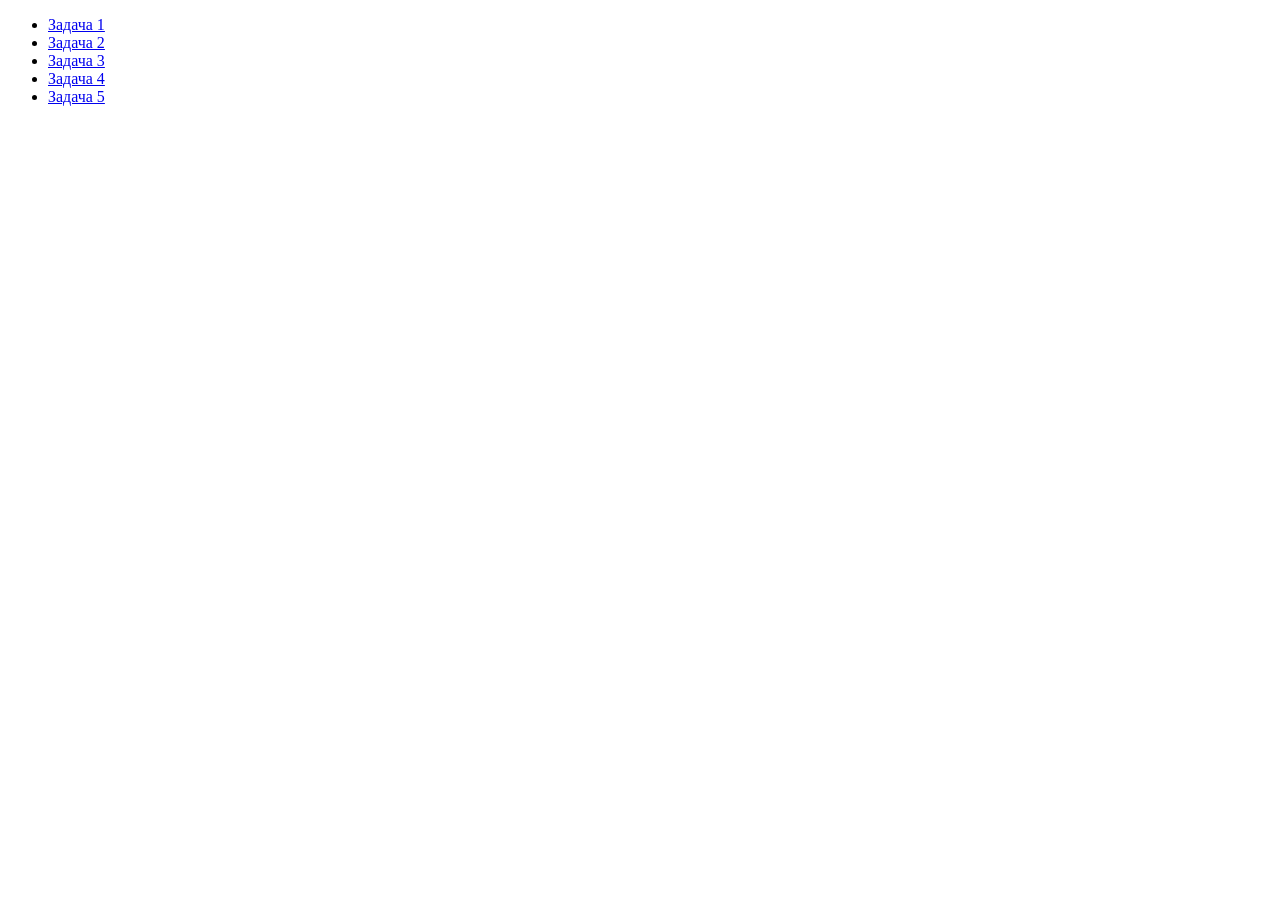
<file: index.html>
<!DOCTYPE html>
<html lang="en">
<head>
    <meta charset="UTF-8">
    <title>JS-Start</title>
</head>
<body>
<ul>
  <li>
    <a href="task1/index.html">Задача 1</a>
  </li>
  <li>
    <a href="task2/index.html">Задача 2</a>
  </li>
  <li>
    <a href="task3/index.html">Задача 3</a>
  </li>
  <li>
    <a href="task4/index.html">Задача 4</a>
  </li>
  <li>
    <a href="task5/index.html">Задача 5</a>
  </li>
</ul>
</body>
</html>
</file>
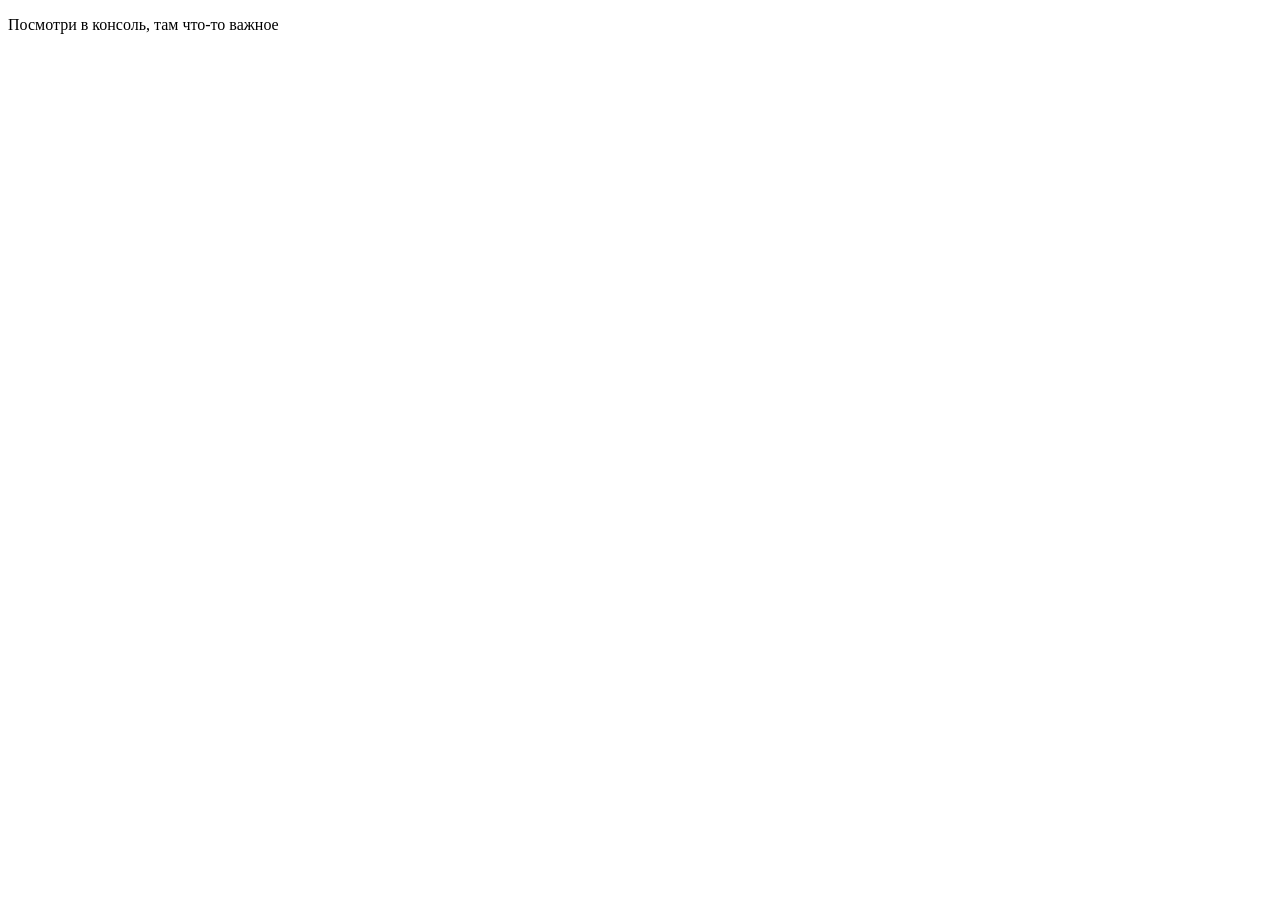
<file: task1/index.html>
<!DOCTYPE html>
<html lang="en">
<head>
    <meta charset="UTF-8">
    <title>JS-Start. 1 задача</title>
</head>
<body>
<p>Посмотри в консоль, там что-то важное</p>
</body>
<script src="script.js"></script>
</html>
</file>
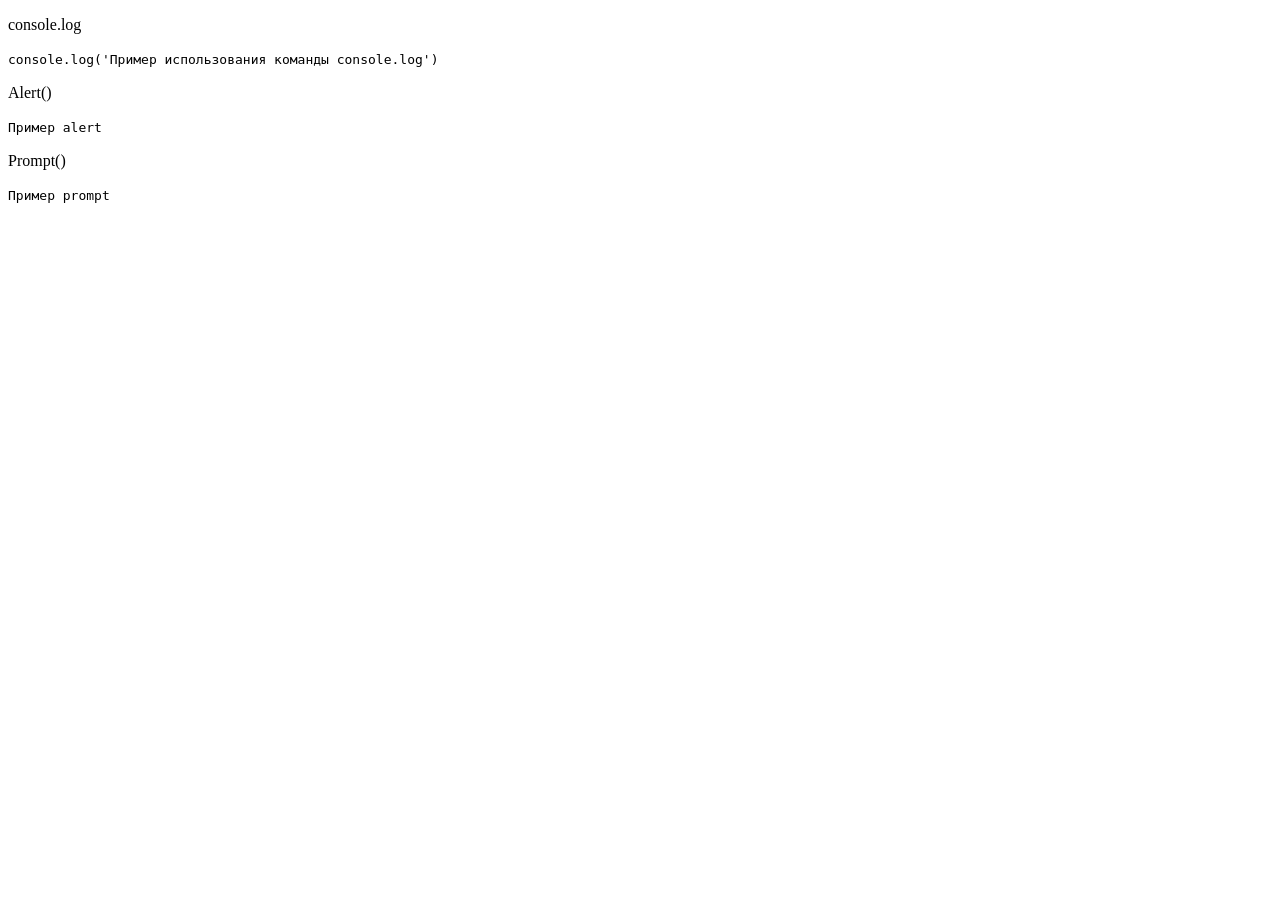
<file: task2/index.html>
<!DOCTYPE html>
<html lang="en">
<head>
    <meta charset="UTF-8">
    <title>JS-Start. 2 задача</title>
</head>
<body>
<p id="consolelog">console.log</p>
<code>
  console.log('Пример использования команды console.log')
</code>
<p id="Alert">Alert()</p>
<code>
  Пример alert
</code>
<p id="Prompt">Prompt()</p>
<code>
  Пример prompt
</code>
<script src="script.js"></script>
</body>
</html>
</file>
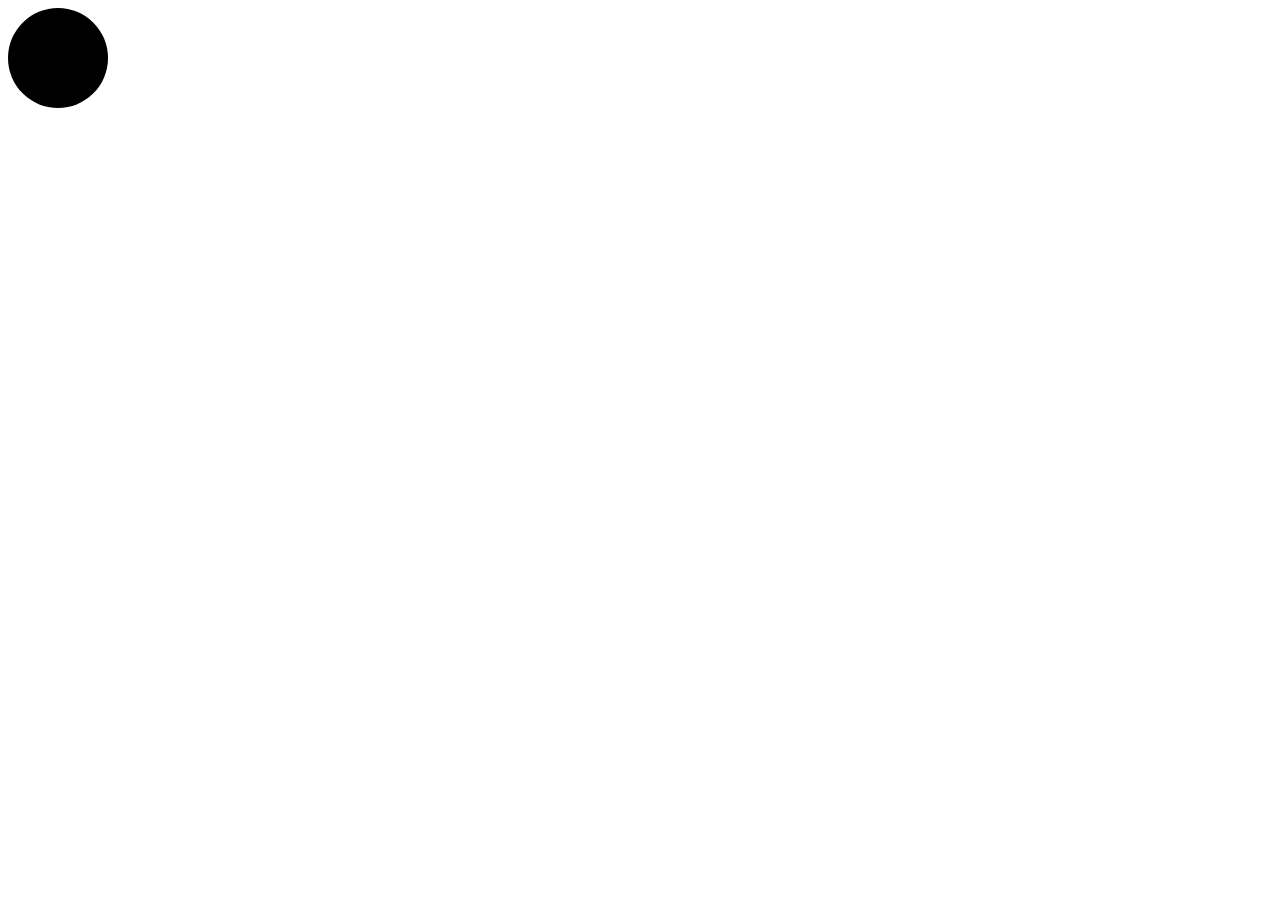
<file: task3/index.html>
<!DOCTYPE html>
<html lang="en">
<head>
    <meta charset="UTF-8">
    <title>JS-Start. 3 задача</title>
    <link rel="stylesheet" type="text/css" href="style.css">
</head>
<body>
<div id="trafficLight"></div>
<script src="script.js"></script>
</body>
</html>
</file>
<file: task3/style.css>
#trafficLight {
    width: 100px;
    height: 100px;
    border-radius: 50%;
    background: black;
}
</file>
